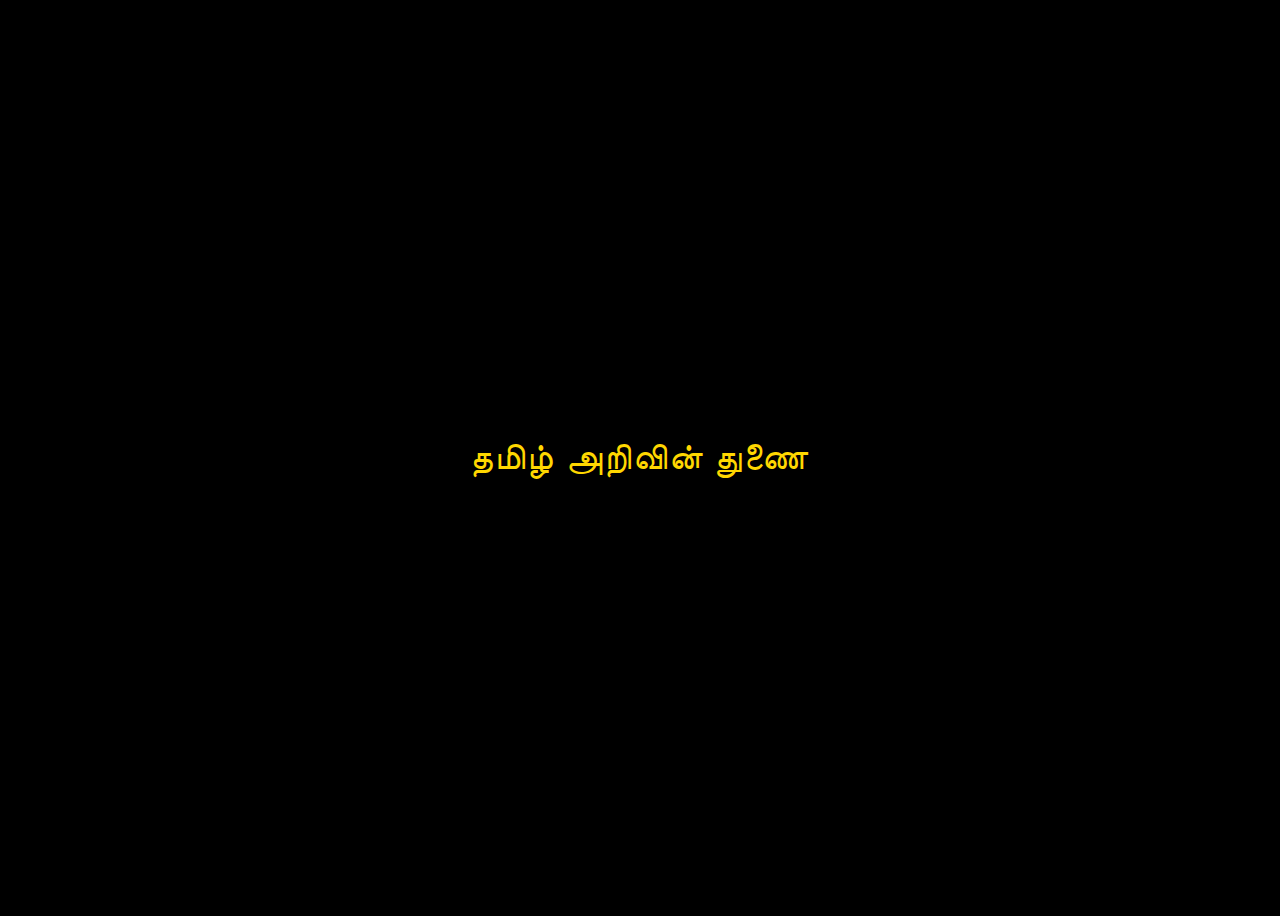
<file: ui/templates/loading.html>
<!DOCTYPE html>
<html lang="ta">
<head>
    <meta charset="UTF-8">
    <title>Tamizhi</title>
    <meta http-equiv="refresh" content="5;url=/" />
    <style>
        body {
            background: #000;
            color: gold;
            display: flex;
            justify-content: center;
            align-items: center;
            height: 100vh;
            font-size: 2.2rem;
            font-family: serif;
            letter-spacing: 2px;
            animation: glow 1.5s infinite alternate;
        }

        @keyframes glow {
            from { text-shadow: 0 0 10px gold; }
            to   { text-shadow: 0 0 25px gold; }
        }
    </style>
</head>
<body>
    தமிழ் அறிவின் துணை
</body>
</html>
</file>
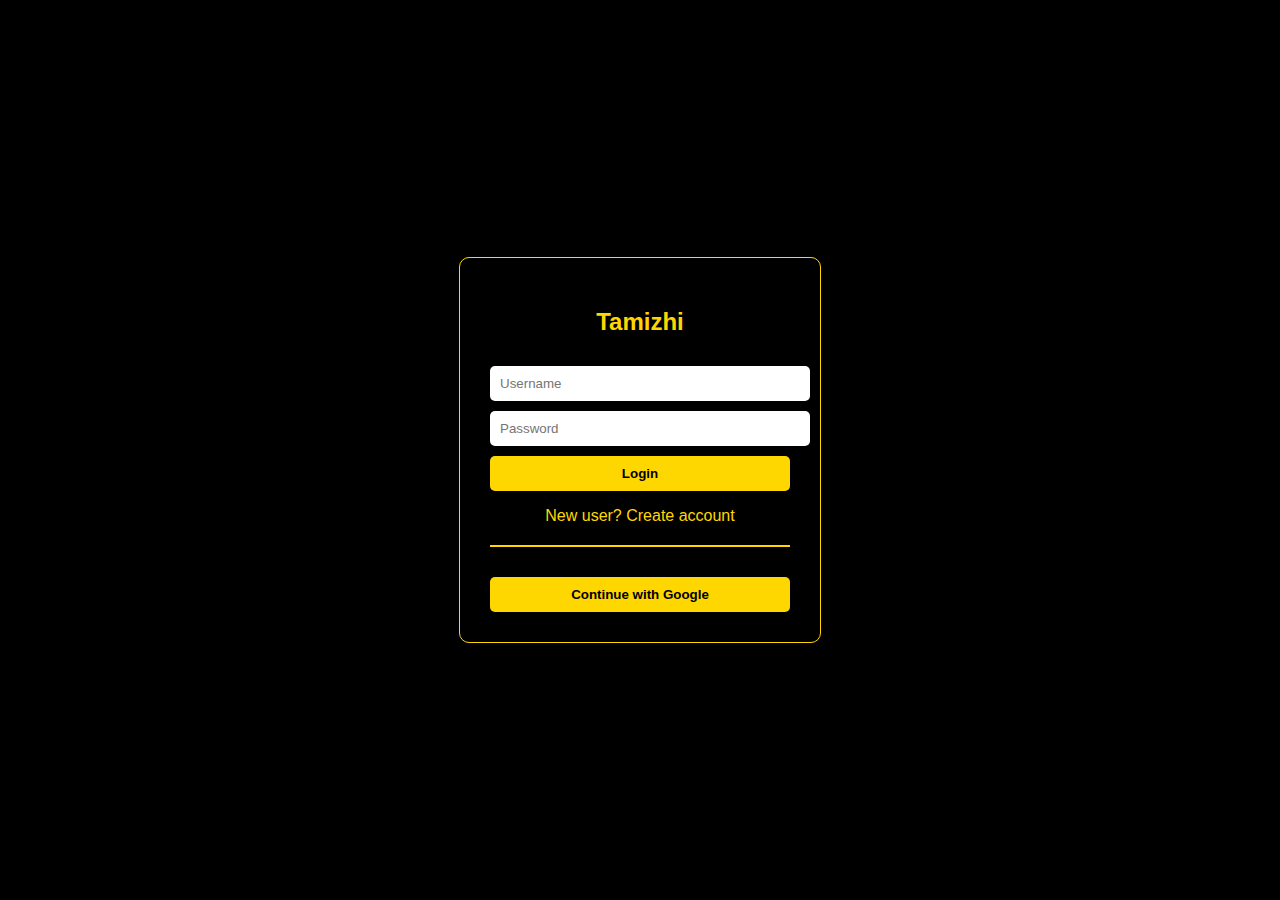
<file: ui/templates/login.html>
<!DOCTYPE html>
<html lang="en">
<head>
    <meta charset="UTF-8">
    <title>Tamizhi Login</title>
    <style>
        body {
            background: black;
            color: gold;
            font-family: Arial, sans-serif;
            display: flex;
            justify-content: center;
            align-items: center;
            height: 100vh;
            margin: 0;
        }
        .login-box {
            border: 1px solid gold;
            padding: 30px;
            border-radius: 10px;
            width: 300px;
            text-align: center;
        }
        input, button {
            width: 100%;
            padding: 10px;
            margin-top: 10px;
            border-radius: 5px;
            border: none;
        }
        button {
            background: gold;
            color: black;
            font-weight: bold;
            cursor: pointer;
        }
        button:hover {
            opacity: 0.9;
        }
        a {
            color: gold;
            text-decoration: none;
        }
        hr {
            margin: 20px 0;
            border: 0.5px solid gold;
        }
    </style>
</head>
<body>

    <div class="login-box">
        <h2>Tamizhi</h2>

        <!-- Login Form -->
        <form method="post" action="/login">
            <input name="username" placeholder="Username" required>
            <input name="password" type="password" placeholder="Password" required>
            <button type="submit">Login</button>
        </form>

        <p>New user? <a href="/signup">Create account</a></p>

        <hr>

        <!-- Google Login -->
        <a href="/auth/google">
            <button type="button">Continue with Google</button>
        </a>
    </div>

</body>
</html>
</file>
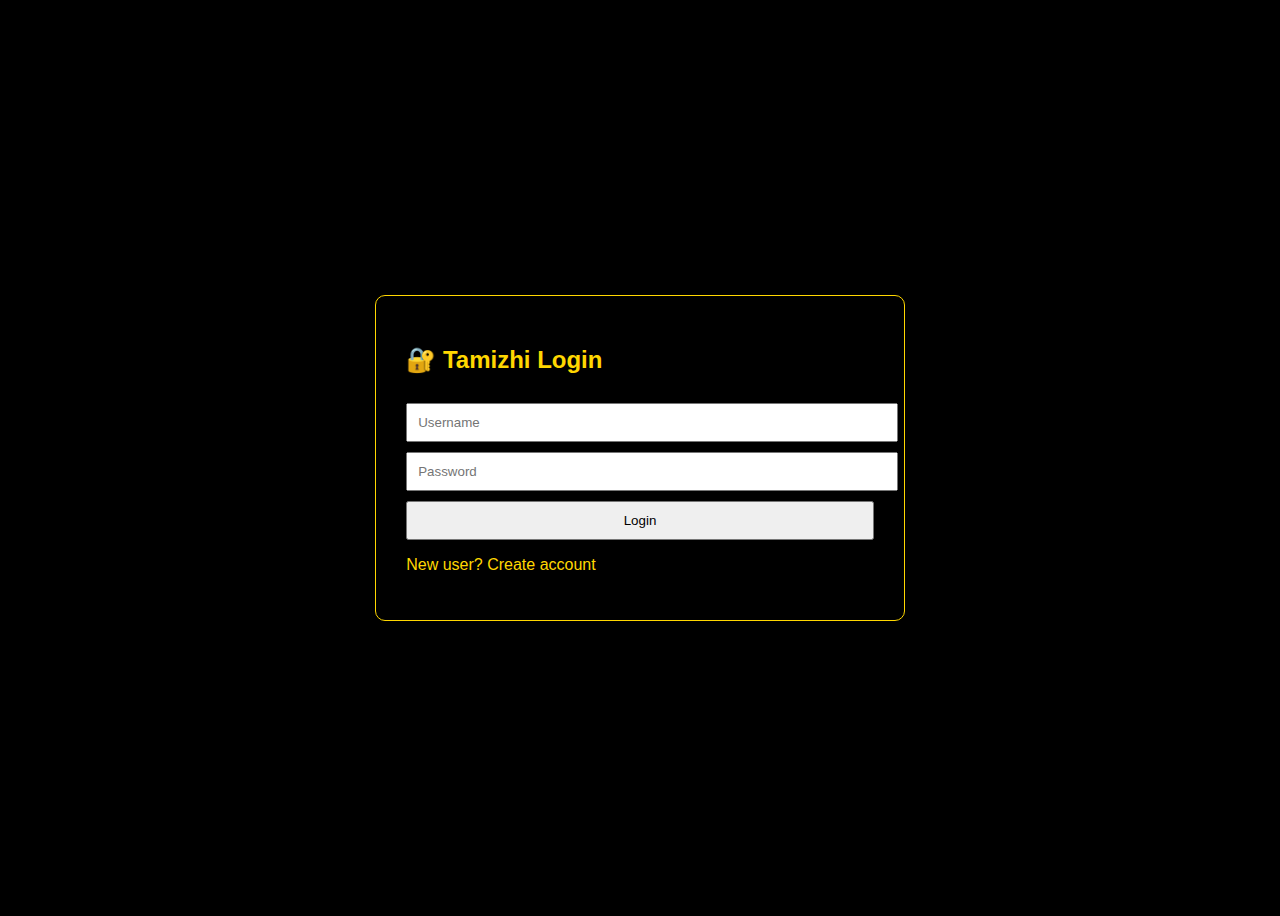
<file: ui/templates/signup.html>
<!DOCTYPE html>
<html>
<head>
    <title>Tamizhi Login</title>
    <style>
        body {
            background: black;
            color: gold;
            font-family: Arial;
            display: flex;
            justify-content: center;
            align-items: center;
            height: 100vh;
        }
        form {
            border: 1px solid gold;
            padding: 30px;
            border-radius: 10px;
        }
        input, button {
            width: 100%;
            padding: 10px;
            margin-top: 10px;
        }
        a {
            color: gold;
            text-decoration: none;
        }
    </style>
</head>
<body>
    <form method="post" action="/login">
        <h2>🔐 Tamizhi Login</h2>

        <input name="username" placeholder="Username" required />
        <input name="password" type="password" placeholder="Password" required />

        <button type="submit">Login</button>

        <p>New user? <a href="/signup">Create account</a></p>
    </form>
</body>
</html>
</file>
